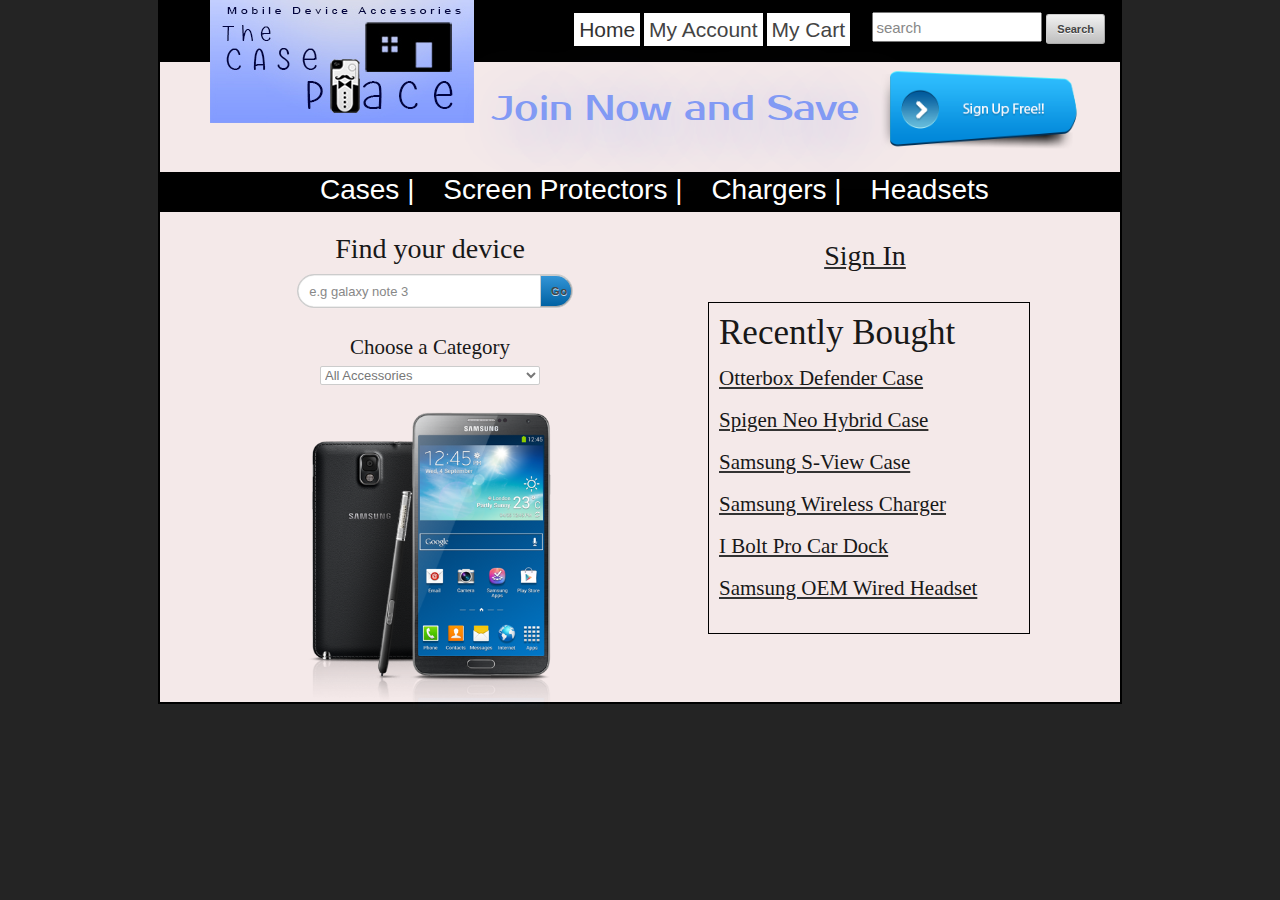
<file: newland_bobby_prototype/index.html>
<!DOCTYPE html>
<!--[if lt IE 7 ]><html class="ie ie6" lang="en"> <![endif]-->
<!--[if IE 7 ]><html class="ie ie7" lang="en"> <![endif]-->
<!--[if IE 8 ]><html class="ie ie8" lang="en"> <![endif]-->
<!--[if (gte IE 9)|!(IE)]><!--><html lang="en"> <!--<![endif]-->
<head>

	<!-- Basic Page Needs
  ================================================== -->
	<meta charset="utf-8">
	<title>The Case Place | Home</title>
	<meta name="description" content="Find any accessory for any device">
	<meta name="author" content="Find any accessory for any device">

	<!-- Mobile Specific Metas
  ================================================== -->
	<meta name="viewport" content="width=device-width, initial-scale=1, maximum-scale=1">

	<!-- CSS
  ================================================== -->
	<link rel="stylesheet" href="stylesheets/base.css">
	<link rel="stylesheet" href="stylesheets/skeleton.css">
    <link rel="stylesheet" href="stylesheets/bob-styles.css">
	<link rel="stylesheet" href="stylesheets/layout.css">
    <link href='http://fonts.googleapis.com/css?family=Prosto+One' rel='stylesheet' type='text/css'>

	<!--[if lt IE 9]>
		<script src="http://html5shim.googlecode.com/svn/trunk/html5.js"></script>
	<![endif]-->

	<!-- Favicons
	================================================== -->
    <link rel="shortcut icon" href="images/cplogo_03.png">
    <link rel="apple-touch-icon" href="images/cplogo_03.png">
    <link rel="apple-touch-icon" sizes="72x72" href="images/cplogo_03.png">
    <link rel="apple-touch-icon" sizes="114x114" href="images/cplogo_03.png">

</head>
<body>



	<!-- Primary Page Layout
	================================================== -->

	<!-- Delete everything in this .container and get started on your own site! -->

	<div class="container">
        <header>
            <div class="top-menu-area">
                <div class="logo"><a href="index.html"><img src="images/case-place-logo.jpg" /></a></div>
                <nav class="nav">
                    <ul>
                        <li><a href="index.html">Home</a></li>
                        <li>My Account</li>
                        <li>My Cart</li>
                    </ul>
                </nav>
                <div class="search-top">
                    <form action="get">
                        <input class= "top-search-box" type="search" results="10" placeholder="search">
                        <input type="submit" value="Search" >
                    </form>
                </div>
            </div>
        </header>
        <div class="content-container">
            <div class="sub-menu-area">
                <div class="sub-menu">
                    <ul>
                        <li><a href="cases.html"> Cases </a>|</li>
                        <li>Screen Protectors |</li>
                        <li>Chargers |</li>
                        <li>Headsets</li>
                    </ul>
                </div>

            </div><!-- sub menu goes here -->


            <div class="left-side-content">
                <h3 id="main-search-title">Find your device</h3>


             <a href="cases.html"> <div id="main-search-bar">
                <form action="get" class="search-form frame inbtn rlarge">
                    <input type="text" name="search" class="search-input" placeholder="  e.g galaxy note 3" />
                    <input class="search-btn" type="submit" value="Go" />
                </form>
              </div></a><!-- Main search bar -->
               <div class="dropdown-list">
                   <h4>Choose a Category </h4>
                <select>
                    <option value="all">All Accessories</option>
                    <option value="cases">Cases</option>
                    <option value="screen protectors">Screen Protectors</option>
                    <option value="chargers">Chargers</option>
                    <option value="headsets">Headsets</option>
                </select>
               </div><!-- dropdown-list -->

                <div class="join-now">
                    <h2>Join Now and Save</h2>
                </div>
                <div class="signup_btn">
                   <a href="register.html"> <img src="images/green-blue-clear-buttons-680_03.png" /></a>
                </div>
                <div class="signin-link">
                    <a href="signin.html"><h3>Sign In</h3></a>
                </div>

            </div><!-- left side content -->


            <div class="right-side-container">
              <img src="images/Samsung-Galaxy-Note-3.png " />
            </div>

            <div class="item-list">
                <h2>Recently Bought</h2>
                <ul>
                    <li><a href="cases.html"><h4>Otterbox Defender Case</h4></a></li>
                    <li><a href="cases.html"><h4>Spigen Neo Hybrid Case</h4></a></li>
                    <li><a href="cases.html"><h4>Samsung S-View Case</h4></a></li>
                    <li><a href="cases.html"><h4>Samsung Wireless Charger</h4></a></li>
                    <li><a href="cases.html"><h4>I Bolt Pro Car Dock</h4></a></li>
                    <li><a href="cases.html"><h4>Samsung OEM Wired Headset</h4></a></li>


                </ul>
            </div>

        </div> <!-- content goes here -->


	</div><!-- container -->


<!-- End Document
================================================== -->
    <script src="js/main.js" type="text/javascript"></script>
    <script src="http://code.jquery.com/jquery-1.10.1.min.js"></script>
</body>
</html>
</file>
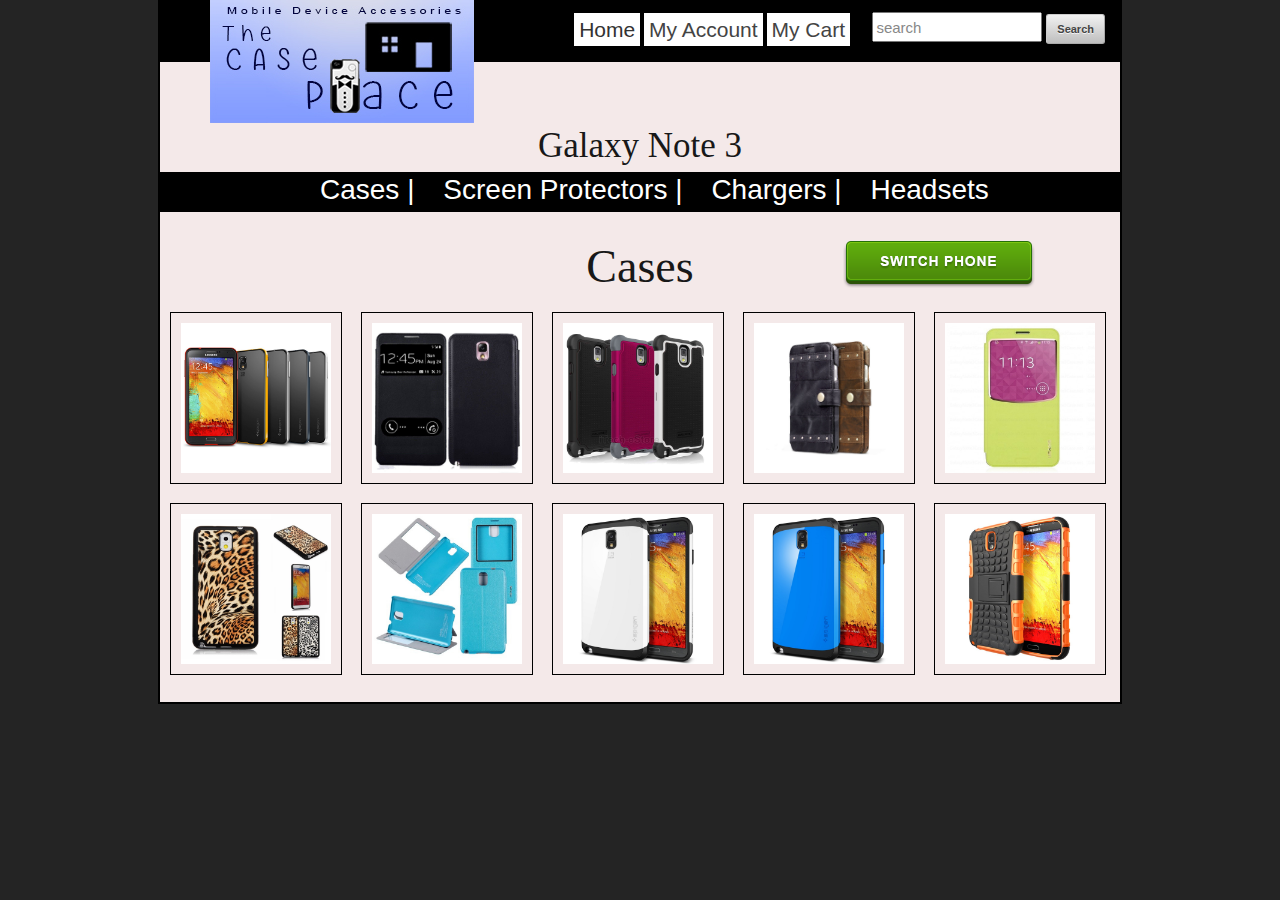
<file: newland_bobby_prototype/cases.html>
<!DOCTYPE html>
<!--[if lt IE 7 ]><html class="ie ie6" lang="en"> <![endif]-->
<!--[if IE 7 ]><html class="ie ie7" lang="en"> <![endif]-->
<!--[if IE 8 ]><html class="ie ie8" lang="en"> <![endif]-->
<!--[if (gte IE 9)|!(IE)]><!--><html lang="en"> <!--<![endif]-->
<head>

	<!-- Basic Page Needs
  ================================================== -->
	<meta charset="utf-8">
	<title>The Case Place | Cases</title>
	<meta name="description" content="Find any accessory for any device">
	<meta name="author" content="Find any accessory for any device">

	<!-- Mobile Specific Metas
  ================================================== -->
	<meta name="viewport" content="width=device-width, initial-scale=1, maximum-scale=1">

	<!-- CSS
  ================================================== -->
	<link rel="stylesheet" href="stylesheets/base.css">
	<link rel="stylesheet" href="stylesheets/skeleton.css">
    <link rel="stylesheet" href="stylesheets/bob-styles.css">
	<link rel="stylesheet" href="stylesheets/layout.css">


	<!--[if lt IE 9]>
		<script src="http://html5shim.googlecode.com/svn/trunk/html5.js"></script>
	<![endif]-->

	<!-- Favicons
	================================================== -->
    <link rel="shortcut icon" href="images/cplogo_03.png">
    <link rel="apple-touch-icon" href="images/cplogo_03.png">
    <link rel="apple-touch-icon" sizes="72x72" href="images/cplogo_03.png">
    <link rel="apple-touch-icon" sizes="114x114" href="images/cplogo_03.png">

</head>
<body>



	<!-- Primary Page Layout
	================================================== -->

	<!-- Delete everything in this .container and get started on your own site! -->

	<div class="container">
        <header>
            <div class="top-menu-area">
                <div class="logo"><a href="index.html"><img src="images/case-place-logo.jpg" /></a></div>
                <nav class="nav">
                    <ul>
                        <li><a href="index.html">Home</a></li>
                        <li>My Account</li>
                        <li>My Cart</li>
                    </ul>
                </nav>
                <div class="search-top">
                    <form action="get">
                        <input class= "top-search-box" type="search" results="10" placeholder="search">
                        <input type="submit" value="Search" >
                    </form>
                </div>
            </div>
        </header>
        <div class="content-container">
            <div class="sub-menu-area">
                <div class="sub-menu">
                    <ul>
                        <li><a href="cases.html">Cases </a>|</li>
                        <li>Screen Protectors |</li>
                        <li>Chargers |</li>
                        <li>Headsets</li>
                    </ul>
                </div>

            </div><!-- sub menu goes here -->

            <div class="all-cases">
                <h1>Cases</h1>
                <h2>Galaxy Note 3</h2>
                <div class="case-pics-row-1">
                   <ul>
                       <li><a href="details.html"> <img src="images/galaxy_note_3_case_neo_hybrid.jpg" />
                          </li>
                       <li><a href="details.html"> <img src="images/note-case-2.jpg" /></a>
                           </li>
                       <li><a href="details.html"> <img src="images/note-case-3.jpg" /></a>
                          </li>
                       <li><a href="details.html"> <img src="images/note-case-4.jpg" /></a>
                          </li>
                       <li><a href="details.html"> <img src="images/note-case-5.jpg" /></a>
                           </li>
                       <li><a href="details.html"> <img src="images/note-case-6.jpg" /></a>
                          </li>
                       <li><a href="details.html"> <img src="images/note-case-7.jpg" /></a>
                          </li>
                       <li><a href="details.html"> <img src="images/note-case-8.jpg" /></a>
                           </li>
                       <li><a href="details.html"> <img src="images/note-case-9.jpg" /></a>
                           </li>
                       <li><a href="details.html"> <img src="images/note-case-10.jpg" /></a>
                         </li>
                   </ul>
                </div>

            </div>

            <div class="switch-btn">
               <a href="index.html"> <img src="images/switch-phone-button.png" /></a>
            </div>
        </div> <!-- content goes here -->


	</div><!-- container -->


<!-- End Document
================================================== -->
</body>
</html>
</file>
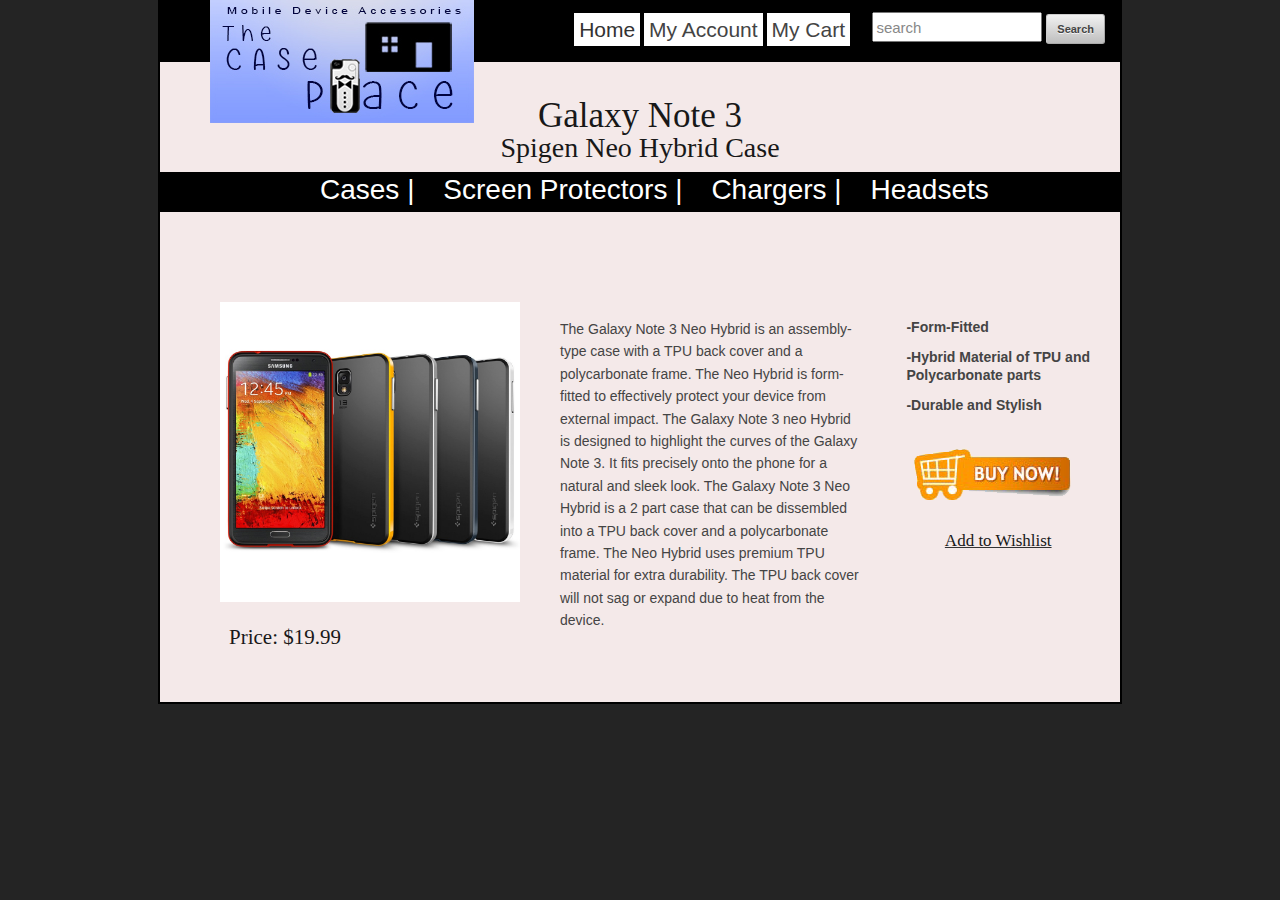
<file: newland_bobby_prototype/details.html>
<!DOCTYPE html>
<!--[if lt IE 7 ]><html class="ie ie6" lang="en"> <![endif]-->
<!--[if IE 7 ]><html class="ie ie7" lang="en"> <![endif]-->
<!--[if IE 8 ]><html class="ie ie8" lang="en"> <![endif]-->
<!--[if (gte IE 9)|!(IE)]><!--><html lang="en"> <!--<![endif]-->
<head>

	<!-- Basic Page Needs
  ================================================== -->
	<meta charset="utf-8">
	<title>The Case Place | Item Details</title>
	<meta name="description" content="Find any accessory for any device">
	<meta name="author" content="Find any accessory for any device">

	<!-- Mobile Specific Metas
  ================================================== -->
	<meta name="viewport" content="width=device-width, initial-scale=1, maximum-scale=1">

	<!-- CSS
  ================================================== -->
	<link rel="stylesheet" href="stylesheets/base.css">
	<link rel="stylesheet" href="stylesheets/skeleton.css">
    <link rel="stylesheet" href="stylesheets/bob-styles.css">
	<link rel="stylesheet" href="stylesheets/layout.css">


	<!--[if lt IE 9]>
		<script src="http://html5shim.googlecode.com/svn/trunk/html5.js"></script>
	<![endif]-->

	<!-- Favicons
	================================================== -->
	<link rel="shortcut icon" href="images/cplogo_03.png">
	<link rel="apple-touch-icon" href="images/cplogo_03.png">
	<link rel="apple-touch-icon" sizes="72x72" href="images/cplogo_03.png">
	<link rel="apple-touch-icon" sizes="114x114" href="images/cplogo_03.png">

</head>
<body>



	<!-- Primary Page Layout
	================================================== -->

	<!-- Delete everything in this .container and get started on your own site! -->

	<div class="container">
        <header>
            <div class="top-menu-area">
                <div class="logo"><a href="index.html"><img src="images/case-place-logo.jpg" /></a></div>
                <nav class="nav">
                    <ul>
                        <li><a href="index.html">Home</a></li>
                        <li>My Account</li>
                        <li>My Cart</li>
                    </ul>
                </nav>
                <div class="search-top">
                    <form action="get">
                        <input class= "top-search-box" type="search" results="10" placeholder="search">
                        <input type="submit" value="Search" >
                    </form>
                </div>
            </div>
        </header>
        <div class="content-container">
            <div class="sub-menu-area">
                <div class="sub-menu">
                    <ul>
                        <li><a href="cases.html">Cases </a>|</li>
                        <li>Screen Protectors |</li>
                        <li>Chargers |</li>
                        <li>Headsets</li>
                    </ul>
                </div>

            </div><!-- sub menu goes here -->

        </div> <!-- content goes here -->

        <div class="detail-image">
            <img src="images/galaxy_note_3_case_neo_hybrid.jpg" />
            <h4>Price: $19.99</h4>
        </div>

        <div class="detail-info" >
            <h2>Galaxy Note 3</h2>
            <h3>Spigen Neo Hybrid Case</h3>
            <div class="info-container">
            <p>The Galaxy Note 3 Neo Hybrid is an assembly-type case with a TPU back cover and a polycarbonate frame. The Neo Hybrid is form-fitted to effectively protect your device from external impact. The Galaxy Note 3 neo Hybrid is designed to highlight the curves of the Galaxy Note 3. It fits precisely onto the phone for a natural and sleek look. The Galaxy Note 3 Neo Hybrid is a 2 part case that can be dissembled into a TPU back cover and a polycarbonate frame. The Neo Hybrid uses premium TPU material for extra durability. The TPU back cover will not sag or expand due to heat from the device.</p>

            </div>

            <div class="detail-list">

                <ul>
                    <li>-Form-Fitted</li>
                    <li>-Hybrid Material of TPU and <br /> Polycarbonate parts</li>
                    <li>-Durable and Stylish</li>
                </ul>
            </div>
            <div class="buy-btn">
                <img src="images/Buy-Now-button-(1)_03.png" />
            </div>

            <div class="wishlist-link">
                <a href="wishlist.html"><h5>Add to Wishlist</h5></a>
            </div>

        </div>


	</div><!-- container -->


<!-- End Document
================================================== -->
</body>
</html>
</file>
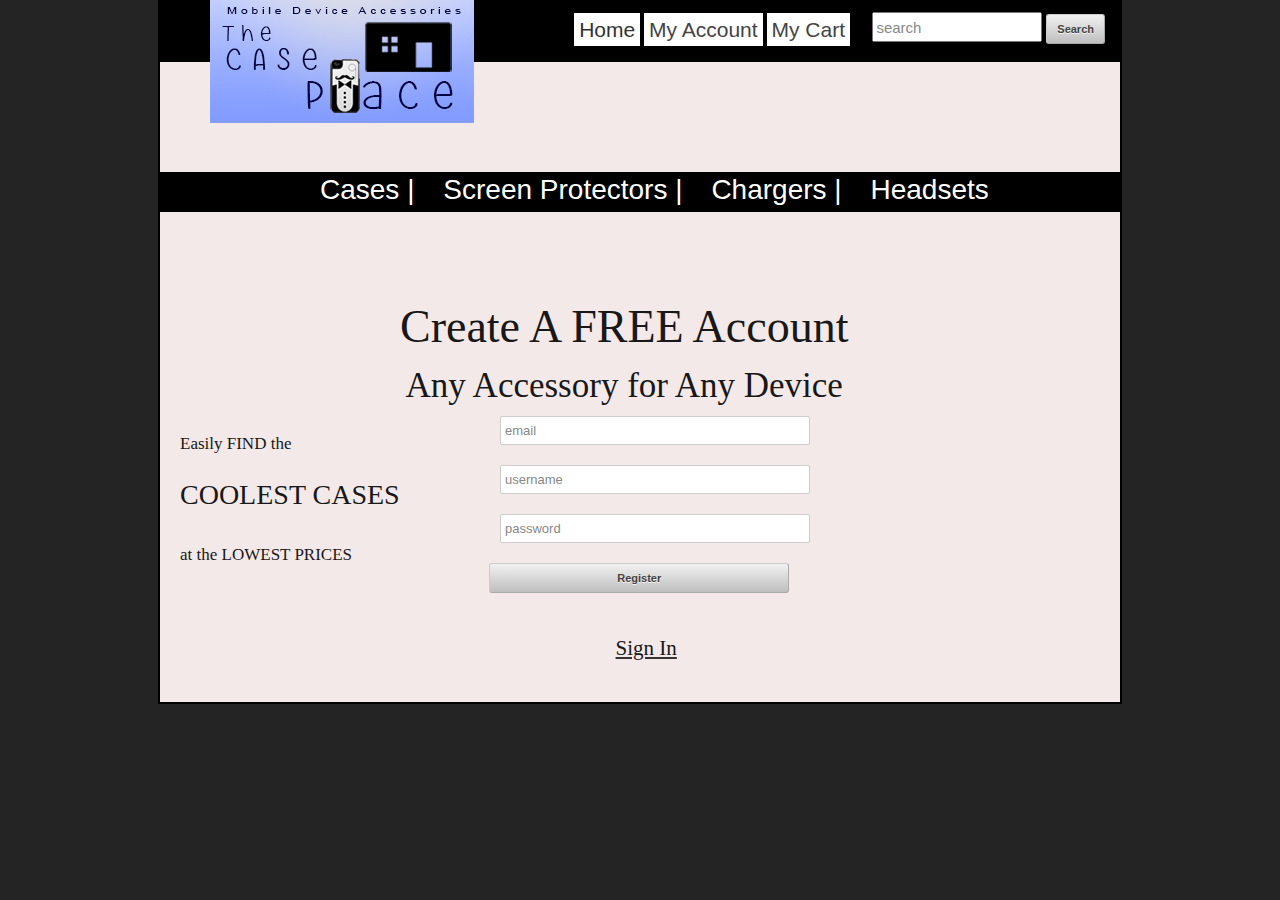
<file: newland_bobby_prototype/register.html>
<!DOCTYPE html>
<!--[if lt IE 7 ]><html class="ie ie6" lang="en"> <![endif]-->
<!--[if IE 7 ]><html class="ie ie7" lang="en"> <![endif]-->
<!--[if IE 8 ]><html class="ie ie8" lang="en"> <![endif]-->
<!--[if (gte IE 9)|!(IE)]><!--><html lang="en"> <!--<![endif]-->
<head>

	<!-- Basic Page Needs
  ================================================== -->
	<meta charset="utf-8">
	<title>The Case Place | Register</title>
	<meta name="description" content="Find any accessory for any device">
	<meta name="author" content="Find any accessory for any device">

	<!-- Mobile Specific Metas
  ================================================== -->
	<meta name="viewport" content="width=device-width, initial-scale=1, maximum-scale=1">

	<!-- CSS
  ================================================== -->
	<link rel="stylesheet" href="stylesheets/base.css">
	<link rel="stylesheet" href="stylesheets/skeleton.css">
    <link rel="stylesheet" href="stylesheets/bob-styles.css">
	<link rel="stylesheet" href="stylesheets/layout.css">


	<!--[if lt IE 9]>
		<script src="http://html5shim.googlecode.com/svn/trunk/html5.js"></script>
	<![endif]-->

	<!-- Favicons
	================================================== -->
    <link rel="shortcut icon" href="images/cplogo_03.png">
    <link rel="apple-touch-icon" href="images/cplogo_03.png">
    <link rel="apple-touch-icon" sizes="72x72" href="images/cplogo_03.png">
    <link rel="apple-touch-icon" sizes="114x114" href="images/cplogo_03.png">

</head>
<body>



	<!-- Primary Page Layout
	================================================== -->

	<!-- Delete everything in this .container and get started on your own site! -->

	<div class="container">
        <header>
            <div class="top-menu-area">
                <div class="logo"><a href="index.html"> <img src="images/case-place-logo.jpg" /></a></div>
                <nav class="nav">
                    <ul>
                        <li><a href="index.html">Home</a></li>
                        <li>My Account</li>
                        <li>My Cart</li>
                    </ul>
                </nav>
                <div class="search-top">
                    <form action="get">
                        <input class= "top-search-box" type="search" results="10" placeholder="search">
                        <input type="submit" value="Search" >
                    </form>
                </div>
            </div>
        </header>
        <div class="content-container">
            <div class="sub-menu-area">
                <div class="sub-menu">
                    <ul>
                        <li><a href="cases.html">Cases </a>|</li>
                        <li>Screen Protectors |</li>
                        <li>Chargers |</li>
                        <li>Headsets</li>
                    </ul>
                </div>

            </div><!-- sub menu goes here -->

            <div class="reg-form">
                <h1>Create A FREE Account</h1>
                <h2>Any Accessory for Any Device</h2>
                <form>
                    <input type="email" name="email" placeholder="email" />
                    <input type="text" name="username"  placeholder="username" />
                    <input type="password" name="password" placeholder="password" />
                    <input type="submit" value="Register" />

                </form>
                <div class="signin-link-2">
                    <a href="signin.html"><h4>Sign In</h4></a>
                </div>


            </div>

            <div class="benefits">
                <h5>Easily FIND the</h5> <br /><h3> COOLEST CASES</h3> <br /><h5>at the LOWEST PRICES</h5>
            </div>

        </div> <!-- content goes here -->


	</div><!-- container -->


<!-- End Document
================================================== -->
</body>
</html>
</file>
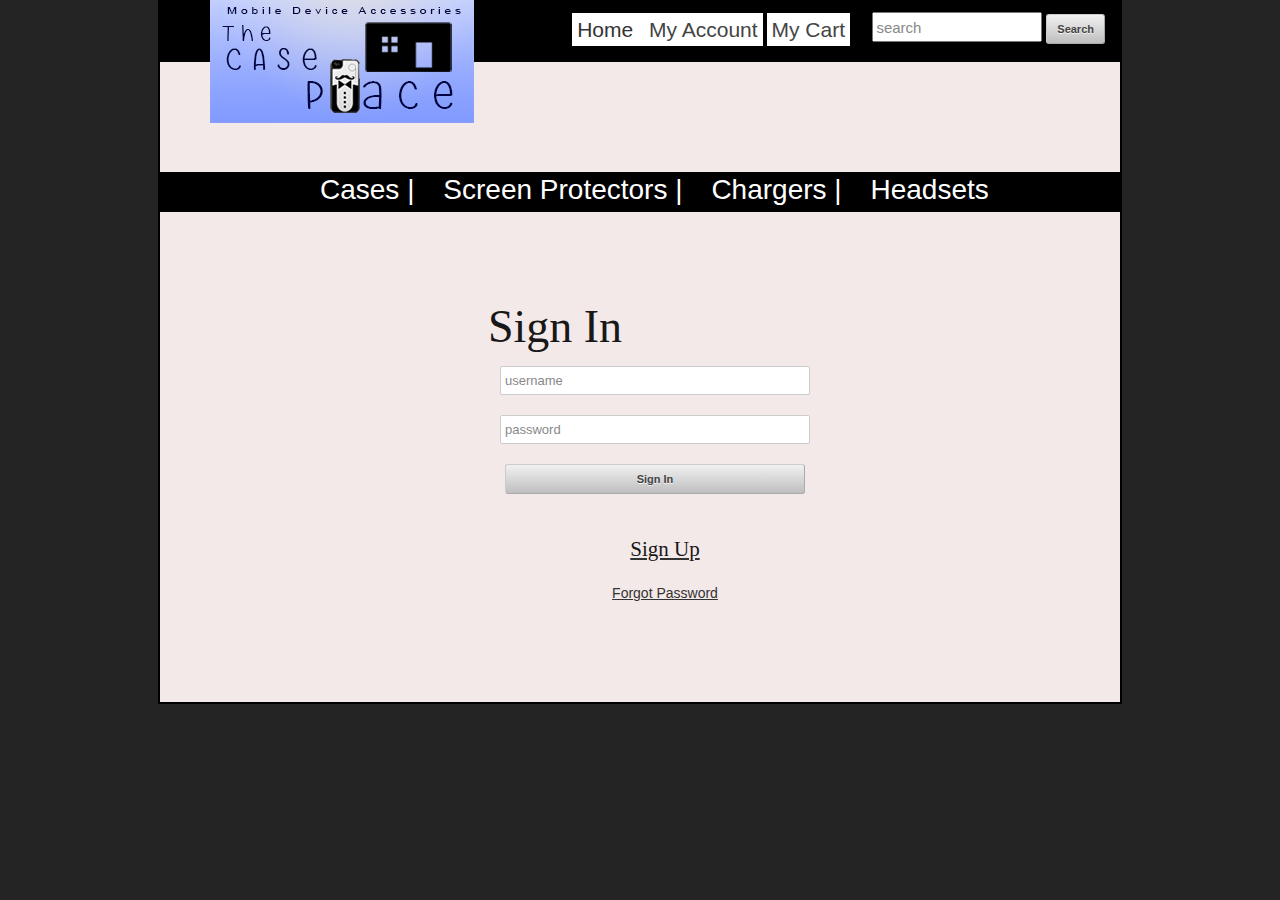
<file: newland_bobby_prototype/signin.html>
<!DOCTYPE html>
<!--[if lt IE 7 ]><html class="ie ie6" lang="en"> <![endif]-->
<!--[if IE 7 ]><html class="ie ie7" lang="en"> <![endif]-->
<!--[if IE 8 ]><html class="ie ie8" lang="en"> <![endif]-->
<!--[if (gte IE 9)|!(IE)]><!--><html lang="en"> <!--<![endif]-->
<head>

	<!-- Basic Page Needs
  ================================================== -->
	<meta charset="utf-8">
	<title>The Case Place | Signin</title>
	<meta name="description" content="Find any accessory for any device">
	<meta name="author" content="Find any accessory for any device">

	<!-- Mobile Specific Metas
  ================================================== -->
	<meta name="viewport" content="width=device-width, initial-scale=1, maximum-scale=1">

	<!-- CSS
  ================================================== -->
	<link rel="stylesheet" href="stylesheets/base.css">
	<link rel="stylesheet" href="stylesheets/skeleton.css">
    <link rel="stylesheet" href="stylesheets/bob-styles.css">
	<link rel="stylesheet" href="stylesheets/layout.css">


	<!--[if lt IE 9]>
		<script src="http://html5shim.googlecode.com/svn/trunk/html5.js"></script>
	<![endif]-->

	<!-- Favicons
	================================================== -->
    <link rel="shortcut icon" href="images/cplogo_03.png">
    <link rel="apple-touch-icon" href="images/cplogo_03.png">
    <link rel="apple-touch-icon" sizes="72x72" href="images/cplogo_03.png">
    <link rel="apple-touch-icon" sizes="114x114" href="images/cplogo_03.png">

</head>
<body>



	<!-- Primary Page Layout
	================================================== -->

	<!-- Delete everything in this .container and get started on your own site! -->

	<div class="container">
        <header>
            <div class="top-menu-area">
                <div class="logo"><a href="index.html"><img src="images/case-place-logo.jpg" /></a></div>
                <nav class="nav">
                    <ul>
                        <li><a href="index.html">Home</a> </li>
                        <li>My Account</li>
                        <li>My Cart</li>
                    </ul>
                </nav>
                <div class="search-top">
                    <form action="get">
                        <input class= "top-search-box" type="search" results="10" placeholder="search">
                        <input type="submit" value="Search" >
                    </form>
                </div>
            </div>
        </header>
        <div class="content-container">
            <div class="sub-menu-area">
                <div class="sub-menu">
                    <ul>
                        <li><a href="cases.html">Cases </a>|</li>
                        <li>Screen Protectors |</li>
                        <li>Chargers |</li>
                        <li>Headsets</li>
                    </ul>
                </div>

            </div><!-- sub menu goes here -->


            <div class="reg-form">
                <h1>Sign In</h1>
                <h2></h2>
                <form>
                    <input type="text" name="username"  placeholder="username" />
                    <input type="password" name="password" placeholder="password" />
                    <input type="submit" value="Sign In" />

                </form>

                <div class="signin-link-3">
                    <a href="register.html"><h4>Sign Up</h4></a>
                </div>

            </div>
            <div class="login-help">
               <a href="register.html"> <p>Forgot Password</p></a>
            </div>

        </div> <!-- content goes here -->


	</div><!-- container -->


<!-- End Document
================================================== -->
</body>
</html>
</file>
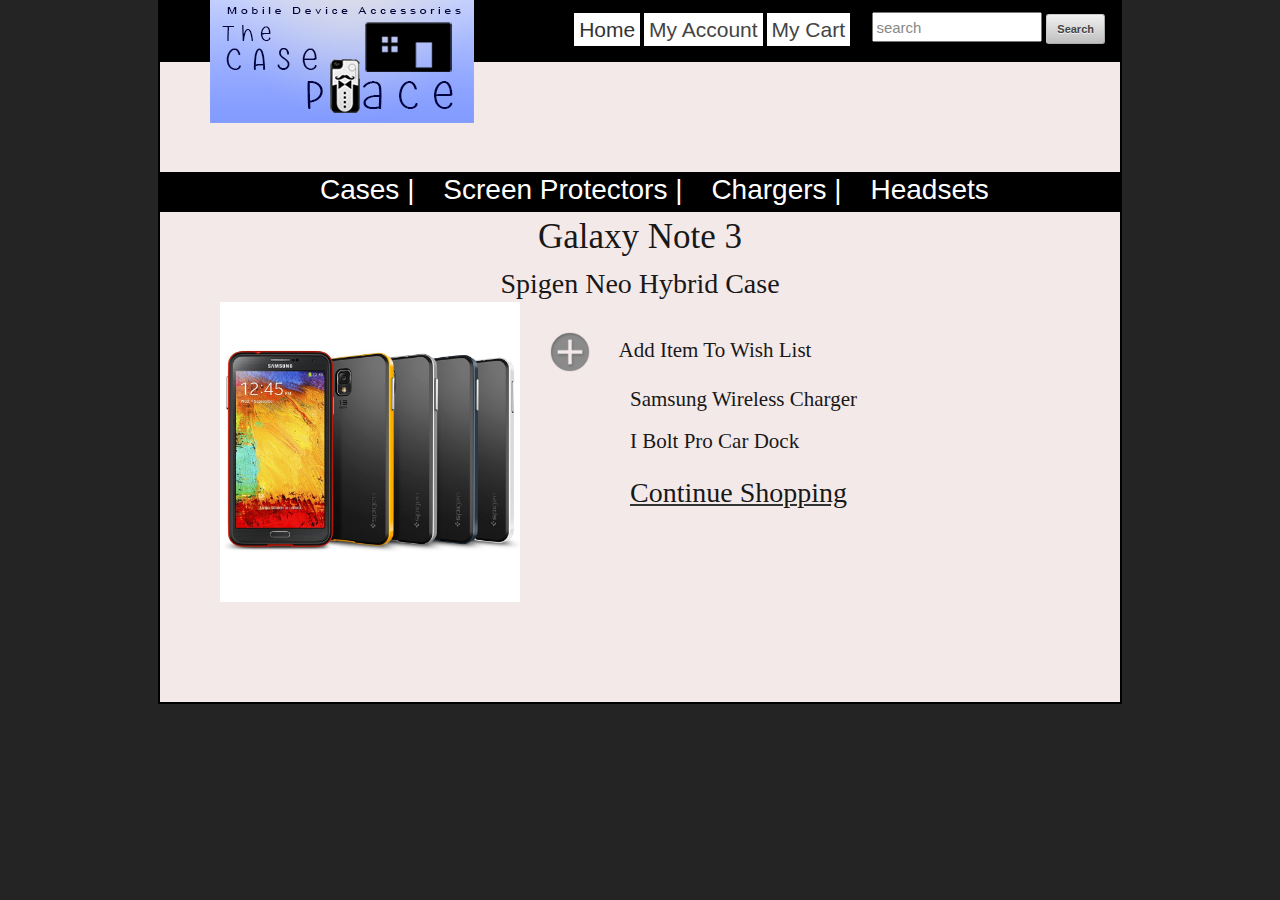
<file: newland_bobby_prototype/wishlist.html>
<!DOCTYPE html>
<!--[if lt IE 7 ]><html class="ie ie6" lang="en"> <![endif]-->
<!--[if IE 7 ]><html class="ie ie7" lang="en"> <![endif]-->
<!--[if IE 8 ]><html class="ie ie8" lang="en"> <![endif]-->
<!--[if (gte IE 9)|!(IE)]><!--><html lang="en"> <!--<![endif]-->
<head>

	<!-- Basic Page Needs
  ================================================== -->
	<meta charset="utf-8">
	<title>The Case Place | Wishlist</title>
	<meta name="description" content="Find any accessory for any device">
	<meta name="author" content="Find any accessory for any device">

	<!-- Mobile Specific Metas
  ================================================== -->
	<meta name="viewport" content="width=device-width, initial-scale=1, maximum-scale=1">

	<!-- CSS
  ================================================== -->
	<link rel="stylesheet" href="stylesheets/base.css">
	<link rel="stylesheet" href="stylesheets/skeleton.css">
    <link rel="stylesheet" href="stylesheets/bob-styles.css">
	<link rel="stylesheet" href="stylesheets/layout.css">


	<!--[if lt IE 9]>
		<script src="http://html5shim.googlecode.com/svn/trunk/html5.js"></script>
	<![endif]-->

	<!-- Favicons
	================================================== -->
    <link rel="shortcut icon" href="images/cplogo_03.png">
    <link rel="apple-touch-icon" href="images/cplogo_03.png">
    <link rel="apple-touch-icon" sizes="72x72" href="images/cplogo_03.png">
    <link rel="apple-touch-icon" sizes="114x114" href="images/cplogo_03.png">

</head>
<body>



	<!-- Primary Page Layout
	================================================== -->

	<!-- Delete everything in this .container and get started on your own site! -->

	<div class="container">
        <header>
            <div class="top-menu-area">
                <div class="logo"><a href="index.html"><img src="images/case-place-logo.jpg" /></a></div>
                <nav class="nav">
                    <ul>
                        <li><a href="index.html">Home</a></li>
                        <li>My Account</li>
                        <li>My Cart</li>
                    </ul>
                </nav>
                <div class="search-top">
                    <form action="get">
                        <input class= "top-search-box" type="search" results="10" placeholder="search">
                        <input type="submit" value="Search" >
                    </form>
                </div>
            </div>
        </header>
        <div class="content-container">
            <div class="sub-menu-area">
                <div class="sub-menu">
                    <ul>
                        <li><a href="cases.html">Cases</a> |</li>
                        <li>Screen Protectors |</li>
                        <li>Chargers |</li>
                        <li>Headsets</li>
                    </ul>
                </div>

            </div><!-- sub menu goes here -->

            <div class="detail-image">
                <img src="images/galaxy_note_3_case_neo_hybrid.jpg" />
            </div>
            <div class="wish-add-area">
            <div class="add-btn">
                <img src="images/add-btn.png" />
            </div>

            <div class="add-text">
                <h4>Add Item To Wish List</h4>
            </div>
            </div>
            <div class="wishlist-title">
            <h2>Galaxy Note 3</h2>
            <h3>Spigen Neo Hybrid Case</h3>
            </div>
            <div class="wish-items">
                <ul>
                    <li><h4>Samsung Wireless Charger</h4></li>
                    <li><h4>I Bolt Pro Car Dock</h4></li>
                </ul>
                <a href="cases.html"> <h3>Continue Shopping</h3></a>
            </div>

        </div> <!-- content goes here -->


	</div><!-- container -->


<!-- End Document
================================================== -->
</body>
</html>
</file>
<file: newland_bobby_prototype/stylesheets/base.css>
/*
* Skeleton V1.2
* Copyright 2011, Dave Gamache
* www.getskeleton.com
* Free to use under the MIT license.
* http://www.opensource.org/licenses/mit-license.php
* 6/20/2012
*/


/* Table of Content
==================================================
	#Reset & Basics
	#Basic Styles
	#Site Styles
	#Typography
	#Links
	#Lists
	#Images
	#Buttons
	#Forms
	#Misc */


/* #Reset & Basics (Inspired by E. Meyers)
================================================== */
	html, body, div, span, applet, object, iframe, h1, h2, h3, h4, h5, h6, p, blockquote, pre, a, abbr, acronym, address, big, cite, code, del, dfn, em, img, ins, kbd, q, s, samp, small, strike, strong, sub, sup, tt, var, b, u, i, center, dl, dt, dd, ol, ul, li, fieldset, form, label, legend, table, caption, tbody, tfoot, thead, tr, th, td, article, aside, canvas, details, embed, figure, figcaption, footer, header, hgroup, menu, nav, output, ruby, section, summary, time, mark, audio, video {
		margin: 0;
		padding: 0;
		border: 0;
		font-size: 100%;
		font: inherit;
		vertical-align: baseline; }
	article, aside, details, figcaption, figure, footer, header, hgroup, menu, nav, section {
		display: block; }
	body {
		line-height: 1; }
	ol, ul {
		list-style: none; }
	blockquote, q {
		quotes: none; }
	blockquote:before, blockquote:after,
	q:before, q:after {
		content: '';
		content: none; }
	table {
		border-collapse: collapse;
		border-spacing: 0; }


/* #Basic Styles
================================================== */
	body {
		background: #fff;
		font: 14px/21px "HelveticaNeue", "Helvetica Neue", Helvetica, Arial, sans-serif;
		color: #444;
		-webkit-font-smoothing: antialiased; /* Fix for webkit rendering */
		-webkit-text-size-adjust: 100%;
 }


/* #Typography
================================================== */
	h1, h2, h3, h4, h5, h6 {
		color: #181818;
		font-family: "Georgia", "Times New Roman", serif;
		font-weight: normal; }
	h1 a, h2 a, h3 a, h4 a, h5 a, h6 a { font-weight: inherit; }
	h1 { font-size: 46px; line-height: 50px; margin-bottom: 14px;}
	h2 { font-size: 35px; line-height: 40px; margin-bottom: 10px; }
	h3 { font-size: 28px; line-height: 34px; margin-bottom: 8px; }
	h4 { font-size: 21px; line-height: 30px; margin-bottom: 4px; }
	h5 { font-size: 17px; line-height: 24px; }
	h6 { font-size: 14px; line-height: 21px; }
	.subheader { color: #777; }

	p { margin: 0 0 20px 0; }
	p img { margin: 0; }
	p.lead { font-size: 21px; line-height: 27px; color: #777;  }

	em { font-style: italic; }
	strong { font-weight: bold; color: #333; }
	small { font-size: 80%; }

/*	Blockquotes  */
	blockquote, blockquote p { font-size: 17px; line-height: 24px; color: #777; font-style: italic; }
	blockquote { margin: 0 0 20px; padding: 9px 20px 0 19px; border-left: 1px solid #ddd; }
	blockquote cite { display: block; font-size: 12px; color: #555; }
	blockquote cite:before { content: "\2014 \0020"; }
	blockquote cite a, blockquote cite a:visited, blockquote cite a:visited { color: #555; }

	hr { border: solid #ddd; border-width: 1px 0 0; clear: both; margin: 10px 0 30px; height: 0; }


/* #Links
================================================== */
	a, a:visited { color: #333; text-decoration: underline; outline: 0; }
	a:hover, a:focus { color: #000; }
	p a, p a:visited { line-height: inherit; }


/* #Lists
================================================== */
	ul, ol { margin-bottom: 20px; }
	ul { list-style: none outside; }
	ol { list-style: decimal; }
	ol, ul.square, ul.circle, ul.disc { margin-left: 30px; }
	ul.square { list-style: square outside; }
	ul.circle { list-style: circle outside; }
	ul.disc { list-style: disc outside; }
	ul ul, ul ol,
	ol ol, ol ul { margin: 4px 0 5px 30px; font-size: 90%;  }
	ul ul li, ul ol li,
	ol ol li, ol ul li { margin-bottom: 6px; }
	li { line-height: 18px; margin-bottom: 12px; }
	ul.large li { line-height: 21px; }
	li p { line-height: 21px; }

/* #Images
================================================== */

	img.scale-with-grid {
		max-width: 100%;
		height: auto; }


/* #Buttons
================================================== */

	.button,
	button,
	input[type="submit"],
	input[type="reset"],
	input[type="button"] {
		background: #eee; /* Old browsers */
		background: #eee -moz-linear-gradient(top, rgba(255,255,255,.2) 0%, rgba(0,0,0,.2) 100%); /* FF3.6+ */
		background: #eee -webkit-gradient(linear, left top, left bottom, color-stop(0%,rgba(255,255,255,.2)), color-stop(100%,rgba(0,0,0,.2))); /* Chrome,Safari4+ */
		background: #eee -webkit-linear-gradient(top, rgba(255,255,255,.2) 0%,rgba(0,0,0,.2) 100%); /* Chrome10+,Safari5.1+ */
		background: #eee -o-linear-gradient(top, rgba(255,255,255,.2) 0%,rgba(0,0,0,.2) 100%); /* Opera11.10+ */
		background: #eee -ms-linear-gradient(top, rgba(255,255,255,.2) 0%,rgba(0,0,0,.2) 100%); /* IE10+ */
		background: #eee linear-gradient(top, rgba(255,255,255,.2) 0%,rgba(0,0,0,.2) 100%); /* W3C */
	  border: 1px solid #aaa;
	  border-top: 1px solid #ccc;
	  border-left: 1px solid #ccc;
	  -moz-border-radius: 3px;
	  -webkit-border-radius: 3px;
	  border-radius: 3px;
	  color: #444;
	  display: inline-block;
	  font-size: 11px;
	  font-weight: bold;
	  text-decoration: none;
	  text-shadow: 0 1px rgba(255, 255, 255, .75);
	  cursor: pointer;
	  margin-bottom: 20px;
	  line-height: normal;
	  padding: 8px 10px;
	  font-family: "HelveticaNeue", "Helvetica Neue", Helvetica, Arial, sans-serif; }

	.button:hover,
	button:hover,
	input[type="submit"]:hover,
	input[type="reset"]:hover,
	input[type="button"]:hover {
		color: #222;
		background: #ddd; /* Old browsers */
		background: #ddd -moz-linear-gradient(top, rgba(255,255,255,.3) 0%, rgba(0,0,0,.3) 100%); /* FF3.6+ */
		background: #ddd -webkit-gradient(linear, left top, left bottom, color-stop(0%,rgba(255,255,255,.3)), color-stop(100%,rgba(0,0,0,.3))); /* Chrome,Safari4+ */
		background: #ddd -webkit-linear-gradient(top, rgba(255,255,255,.3) 0%,rgba(0,0,0,.3) 100%); /* Chrome10+,Safari5.1+ */
		background: #ddd -o-linear-gradient(top, rgba(255,255,255,.3) 0%,rgba(0,0,0,.3) 100%); /* Opera11.10+ */
		background: #ddd -ms-linear-gradient(top, rgba(255,255,255,.3) 0%,rgba(0,0,0,.3) 100%); /* IE10+ */
		background: #ddd linear-gradient(top, rgba(255,255,255,.3) 0%,rgba(0,0,0,.3) 100%); /* W3C */
	  border: 1px solid #888;
	  border-top: 1px solid #aaa;
	  border-left: 1px solid #aaa; }

	.button:active,
	button:active,
	input[type="submit"]:active,
	input[type="reset"]:active,
	input[type="button"]:active {
		border: 1px solid #666;
		background: #ccc; /* Old browsers */
		background: #ccc -moz-linear-gradient(top, rgba(255,255,255,.35) 0%, rgba(10,10,10,.4) 100%); /* FF3.6+ */
		background: #ccc -webkit-gradient(linear, left top, left bottom, color-stop(0%,rgba(255,255,255,.35)), color-stop(100%,rgba(10,10,10,.4))); /* Chrome,Safari4+ */
		background: #ccc -webkit-linear-gradient(top, rgba(255,255,255,.35) 0%,rgba(10,10,10,.4) 100%); /* Chrome10+,Safari5.1+ */
		background: #ccc -o-linear-gradient(top, rgba(255,255,255,.35) 0%,rgba(10,10,10,.4) 100%); /* Opera11.10+ */
		background: #ccc -ms-linear-gradient(top, rgba(255,255,255,.35) 0%,rgba(10,10,10,.4) 100%); /* IE10+ */
		background: #ccc linear-gradient(top, rgba(255,255,255,.35) 0%,rgba(10,10,10,.4) 100%); /* W3C */ }

	.button.full-width,
	button.full-width,
	input[type="submit"].full-width,
	input[type="reset"].full-width,
	input[type="button"].full-width {
		width: 100%;
		padding-left: 0 !important;
		padding-right: 0 !important;
		text-align: center; }

	/* Fix for odd Mozilla border & padding issues */
	button::-moz-focus-inner,
	input::-moz-focus-inner {
    border: 0;
    padding: 0;
	}


/* #Forms
================================================== */

	form {
		margin-bottom: 20px; }
	fieldset {
		margin-bottom: 20px; }
	input[type="text"],
	input[type="password"],
	input[type="email"],
	textarea,
	select {
		border: 1px solid #ccc;
		padding: 6px 4px;
		outline: none;
		-moz-border-radius: 2px;
		-webkit-border-radius: 2px;
		border-radius: 2px;
		font: 13px "HelveticaNeue", "Helvetica Neue", Helvetica, Arial, sans-serif;
		color: #777;
		margin: 0;
		width: 210px;
		max-width: 100%;
		display: block;
		margin-bottom: 20px;
		background: #fff; }
	select {
		padding: 0; }
	input[type="text"]:focus,
	input[type="password"]:focus,
	input[type="email"]:focus,
	textarea:focus {
		border: 1px solid #aaa;
 		color: #444;
 		-moz-box-shadow: 0 0 3px rgba(0,0,0,.2);
		-webkit-box-shadow: 0 0 3px rgba(0,0,0,.2);
		box-shadow:  0 0 3px rgba(0,0,0,.2); }
	textarea {
		min-height: 60px; }
	label,
	legend {
		display: block;
		font-weight: bold;
		font-size: 13px;  }
	select {
		width: 220px; }
	input[type="checkbox"] {
		display: inline; }
	label span,
	legend span {
		font-weight: normal;
		font-size: 13px;
		color: #444; }

/* #Misc
================================================== */
	.remove-bottom { margin-bottom: 0 !important; }
	.half-bottom { margin-bottom: 10px !important; }
	.add-bottom { margin-bottom: 20px !important; }
</file>
<file: newland_bobby_prototype/stylesheets/skeleton.css>
/*
* Skeleton V1.2
* Copyright 2011, Dave Gamache
* www.getskeleton.com
* Free to use under the MIT license.
* http://www.opensource.org/licenses/mit-license.php
* 6/20/2012
*/


/* Table of Contents
==================================================
    #Base 960 Grid
    #Tablet (Portrait)
    #Mobile (Portrait)
    #Mobile (Landscape)
    #Clearing */



/* #Base 960 Grid
================================================== */

    .container                                  { position: relative; width: 960px; margin: 0 auto; padding: 0; }
    .container .column,
    .container .columns                         { float: left; display: inline; margin-left: 10px; margin-right: 10px; }
    .row                                        { margin-bottom: 20px; }

    /* Nested Column Classes */
    .column.alpha, .columns.alpha               { margin-left: 0; }
    .column.omega, .columns.omega               { margin-right: 0; }

    /* Base Grid */
    .container .one.column,
    .container .one.columns                     { width: 40px;  }
    .container .two.columns                     { width: 100px; }
    .container .three.columns                   { width: 160px; }
    .container .four.columns                    { width: 220px; }
    .container .five.columns                    { width: 280px; }
    .container .six.columns                     { width: 340px; }
    .container .seven.columns                   { width: 400px; }
    .container .eight.columns                   { width: 460px; }
    .container .nine.columns                    { width: 520px; }
    .container .ten.columns                     { width: 580px; }
    .container .eleven.columns                  { width: 640px; }
    .container .twelve.columns                  { width: 700px; }
    .container .thirteen.columns                { width: 760px; }
    .container .fourteen.columns                { width: 820px; }
    .container .fifteen.columns                 { width: 880px; }
    .container .sixteen.columns                 { width: 940px; }

    .container .one-third.column                { width: 300px; }
    .container .two-thirds.column               { width: 620px; }

    /* Offsets */
    .container .offset-by-one                   { padding-left: 60px;  }
    .container .offset-by-two                   { padding-left: 120px; }
    .container .offset-by-three                 { padding-left: 180px; }
    .container .offset-by-four                  { padding-left: 240px; }
    .container .offset-by-five                  { padding-left: 300px; }
    .container .offset-by-six                   { padding-left: 360px; }
    .container .offset-by-seven                 { padding-left: 420px; }
    .container .offset-by-eight                 { padding-left: 480px; }
    .container .offset-by-nine                  { padding-left: 540px; }
    .container .offset-by-ten                   { padding-left: 600px; }
    .container .offset-by-eleven                { padding-left: 660px; }
    .container .offset-by-twelve                { padding-left: 720px; }
    .container .offset-by-thirteen              { padding-left: 780px; }
    .container .offset-by-fourteen              { padding-left: 840px; }
    .container .offset-by-fifteen               { padding-left: 900px; }



/* #Tablet (Portrait)
================================================== */

    /* Note: Design for a width of 768px */

    @media only screen and (min-width: 768px) and (max-width: 959px) {
        .container                                  { width: 768px; }
        .container .column,
        .container .columns                         { margin-left: 10px; margin-right: 10px;  }
        .column.alpha, .columns.alpha               { margin-left: 0; margin-right: 10px; }
        .column.omega, .columns.omega               { margin-right: 0; margin-left: 10px; }
        .alpha.omega                                { margin-left: 0; margin-right: 0; }

        .container .one.column,
        .container .one.columns                     { width: 28px; }
        .container .two.columns                     { width: 76px; }
        .container .three.columns                   { width: 124px; }
        .container .four.columns                    { width: 172px; }
        .container .five.columns                    { width: 220px; }
        .container .six.columns                     { width: 268px; }
        .container .seven.columns                   { width: 316px; }
        .container .eight.columns                   { width: 364px; }
        .container .nine.columns                    { width: 412px; }
        .container .ten.columns                     { width: 460px; }
        .container .eleven.columns                  { width: 508px; }
        .container .twelve.columns                  { width: 556px; }
        .container .thirteen.columns                { width: 604px; }
        .container .fourteen.columns                { width: 652px; }
        .container .fifteen.columns                 { width: 700px; }
        .container .sixteen.columns                 { width: 748px; }

        .container .one-third.column                { width: 236px; }
        .container .two-thirds.column               { width: 492px; }

        /* Offsets */
        .container .offset-by-one                   { padding-left: 48px; }
        .container .offset-by-two                   { padding-left: 96px; }
        .container .offset-by-three                 { padding-left: 144px; }
        .container .offset-by-four                  { padding-left: 192px; }
        .container .offset-by-five                  { padding-left: 240px; }
        .container .offset-by-six                   { padding-left: 288px; }
        .container .offset-by-seven                 { padding-left: 336px; }
        .container .offset-by-eight                 { padding-left: 384px; }
        .container .offset-by-nine                  { padding-left: 432px; }
        .container .offset-by-ten                   { padding-left: 480px; }
        .container .offset-by-eleven                { padding-left: 528px; }
        .container .offset-by-twelve                { padding-left: 576px; }
        .container .offset-by-thirteen              { padding-left: 624px; }
        .container .offset-by-fourteen              { padding-left: 672px; }
        .container .offset-by-fifteen               { padding-left: 720px; }
    }


/*  #Mobile (Portrait)
================================================== */

    /* Note: Design for a width of 320px */

    @media only screen and (max-width: 767px) {
        .container { width: 300px; }
        .container .columns,
        .container .column { margin: 0; }

        .container .one.column,
        .container .one.columns,
        .container .two.columns,
        .container .three.columns,
        .container .four.columns,
        .container .five.columns,
        .container .six.columns,
        .container .seven.columns,
        .container .eight.columns,
        .container .nine.columns,
        .container .ten.columns,
        .container .eleven.columns,
        .container .twelve.columns,
        .container .thirteen.columns,
        .container .fourteen.columns,
        .container .fifteen.columns,
        .container .sixteen.columns,
        .container .one-third.column,
        .container .two-thirds.column  { width: 300px; }

        /* Offsets */
        .container .offset-by-one,
        .container .offset-by-two,
        .container .offset-by-three,
        .container .offset-by-four,
        .container .offset-by-five,
        .container .offset-by-six,
        .container .offset-by-seven,
        .container .offset-by-eight,
        .container .offset-by-nine,
        .container .offset-by-ten,
        .container .offset-by-eleven,
        .container .offset-by-twelve,
        .container .offset-by-thirteen,
        .container .offset-by-fourteen,
        .container .offset-by-fifteen { padding-left: 0; }

    }


/* #Mobile (Landscape)
================================================== */

    /* Note: Design for a width of 480px */

    @media only screen and (min-width: 480px) and (max-width: 767px) {
        .container { width: 420px; }
        .container .columns,
        .container .column { margin: 0; }

        .container .one.column,
        .container .one.columns,
        .container .two.columns,
        .container .three.columns,
        .container .four.columns,
        .container .five.columns,
        .container .six.columns,
        .container .seven.columns,
        .container .eight.columns,
        .container .nine.columns,
        .container .ten.columns,
        .container .eleven.columns,
        .container .twelve.columns,
        .container .thirteen.columns,
        .container .fourteen.columns,
        .container .fifteen.columns,
        .container .sixteen.columns,
        .container .one-third.column,
        .container .two-thirds.column { width: 420px; }
    }


/* #Clearing
================================================== */

    /* Self Clearing Goodness */
    .container:after { content: "\0020"; display: block; height: 0; clear: both; visibility: hidden; }

    /* Use clearfix class on parent to clear nested columns,
    or wrap each row of columns in a <div class="row"> */
    .clearfix:before,
    .clearfix:after,
    .row:before,
    .row:after {
      content: '\0020';
      display: block;
      overflow: hidden;
      visibility: hidden;
      width: 0;
      height: 0; }
    .row:after,
    .clearfix:after {
      clear: both; }
    .row,
    .clearfix {
      zoom: 1; }

    /* You can also use a <br class="clear" /> to clear columns */
    .clear {
      clear: both;
      display: block;
      overflow: hidden;
      visibility: hidden;
      width: 0;
      height: 0;
    }
</file>
<file: newland_bobby_prototype/stylesheets/bob-styles.css>
.container {
    border:2px solid #000000;
    height:700px;
    background: #f4e9e9;

}

.top-menu-area {
    width:100%;
    height:60px;
    background: black;
}

.logo {
    position: absolute;
    left:50px;
    top: -5px;

}

nav ul li  {
    display: inline;
    font-size: 1.5em;
    background:#ffffff ;
    padding: 5px;

}
nav {
    float:right;
    position: absolute;
    right: 270px;
    padding-top: 19px;
}

.search-top {
    float:right;
    position: absolute;
    right:15px;
    top:10px;

}

input[type=search] {
   font-size: 15px;
    width:170px;
    height:30px;
}

#main-search-title {
    text-align: center;
    position:relative;
    left:-30px;
    top:-30px;
}

.sub-menu-area {
    width:100%;
    height:40px;
    background: black;
    position: absolute;
    top: 170px;
}

.sub-menu ul li {
    display:inline;
    color:white;
    font-size: 2em;
    padding-right:25px;
}

.sub-menu {
    position: absolute;
    top:9px;
    left:160px;

}

.left-side-content {
    width:600px;
    height:auto;
    position: absolute;
    top: 260px;

}


#main-search-bar {
    position: absolute;
    top:-115px;
    left: 130px;
    height:auto;

}

.right-side-container > img {
    width:300px;
    height:auto;
}

.item-list {
    width:300px;
    height:auto;
    float:right;
    position:relative;
    top:240px;
    right:90px;
    border:1px solid #000000;
    padding:10px;
    text-align: left;

}

.dropdown-list {
    position: absolute;
    top: 70px;
    left: 160px;


}

.right-side-container {
    float:left;
    position:relative;
    top:350px;
    left:140px;

}

.join-now {
    position: relative;
    left: 215px;
    top:-215px;
}
.join-now h2 {

    text-shadow: 10px 10px 60px #829AF4;
    color: #829AF4;
    font-family: 'Prosto One', cursive;

}

.signup_btn {
    position:absolute;
    top:-195px;
    left:720px;
}

.signup_btn  img {
    width:200px;
    height:auto;
}

.reg-form {
    position: absolute;
    top:300px;
    left:240px;
}

.reg-form input {
    width:300px;
    position: relative;
    left:100px;

}

.reg-form > form:nth-child(3) > input:nth-child(4){
    position:relative;
    left:15px;
}

.signin-link {
    position: relative;
    top:-115px;
    left:405px;

}
nav ul li a {
    text-decoration: none;
}

nav ul li :hover {
    background: blueviolet;
}

.sub-menu ul li > a {
    text-decoration: none;
    color:white;
}

.sub-menu ul li :hover {
    background: blueviolet;
}

.signin-link-2 {
    position: relative;
    left: 22px;
}

.signin-link-3 {
    position: relative;
    left: 110px;
}

.all-cases h1 {
    position: relative;
    top:180px;
}

.switch-btn {
    position: relative;
    top:65px;
    left:300px;
}

.case-pics-row-1 {
    position: absolute;
    top:300px;
}

.case-pics-row-1 ul li {
    display: inline;
}

.case-pics-row-1 img {
    width:150px;
    height:auto;
    float:left;
    padding:10px;
    border:1px black solid;
    margin:1%;
    -webkit-transition: all .5s ease;
    -moz-transition: all .5s ease;
    -o-transition: all .5s ease;
    transition: all .5s ease;
}

.case-pics-row-1 img:hover {
    -webkit-transform: scale(1);
    -moz-transform: scale(1);
    -ms-transform: scale(1);
    -o-transform: scale(1);
    transform: scale(1);
    -moz-box-shadow: 3px 3px 5px #000;
    -webkit-box-shadow: 3px 3px 5px #000;
    box-shadow: 10px 3px 5px #000;
    -webkit-backface-visibility: hidden;
}

.wish-items {
    position: relative;
    top:150px;
    text-align: left;
    left:470px;

}

.benefits {
    position: relative;
    top:370px;
    left: 20px;
}

.benefits h5,.benefits h3 {
    text-align: left;
}

.detail-image > h4 {
    position: relative;
    top:560px;
    right:355px;
}

.login-help {
    position: relative;
    top:520px;
    left: 25px;
}

.detail-info h3 {
    position: relative;
    top:-15px;
}

.detail-image img {
   width:300px;
   height: auto;
   position: absolute;
    right: 600px;
    top: 300px;
}

.info-container {
    width:300px;
    float: right;
    position: relative;
    top: 130px;
    right: 260px;
    text-align: left;
}

.detail-list {
    float: right;
    position: relative;
    left:270px;
    top:130px;
    text-align: left;
    font-weight: bold;
}

.buy-btn {
    position: relative;
    left:600px;
    top:260px;
}

.wishlist-link {
    position: relative;
    left:600px;
    top:270px;
}

.add-btn img {
    width:40px;
    height:auto;
    position: relative;
    top:240px;
    left: -70px;

}

.add-text {
    position: relative;
    left: 75px;
    top:197px;
}

.wishlist-title {
    position: relative;
    top:75px;

}

.wish-add-area {
    position: relative;
    top:30px;
}


/******************************** main search box start ******************************************************/
body {
    background: #242424;
    font: 14px/1.6 'Helvetica Neue', Helvetica, Arial, sans-serif;
    text-align: center;   /* Just to center the form in the demo, otherwise not needed */
}

input[type=submit]::-moz-focus-inner {
    border: 0;
    padding: 0;
}

::-webkit-input-placeholder {
    color: #888;
}

input:-moz-placeholder {
    color: #888;
}

.search-form {
    margin-top: 120px;
    position: relative;
    display: inline-block;
    *display: inline;
}

.search-form.frame {
    padding: 7px;

}

.search-input {
    width: 196px;
    height: 20px;
    padding: 6px 10px 6px 35px;
    font: 14px 'Helvetica Neue', Helvetica, Arial, sans-serif;
    color: #ccc;
    outline: none;
    position: relative;
    background-color: #4c4c4c;


    border: 1px solid #222;

    box-shadow:         inset 0 0 1px rgba(0, 0, 0, 0.7), 0 1px 0 rgba(255, 255, 255, 0.1);

    background-clip:         padding-box;
}

.search-btn {
    margin-left: 3px;
    width: 32px;
    height: 32px;
    color: #fff;
    font: bold 12px 'Helvetica Neue', Helvetica, Arial, sans-serif;
    text-shadow: 0 1px 0 rgba(0, 0, 0, 0.7);
    letter-spacing: 1px;
    outline: none;
    cursor: pointer;
    position: relative;
    border: 1px solid #222;
    background-color: #ccc;

    background-clip:         padding-box;
}

.frame.rbtn .search-btn {
    -moz-border-radius:    32px;
    -webkit-border-radius: 32px;
    border-radius:         32px;
}

.frame.inbtn .search-input {
    padding-right: 45px;
    width: 225px;
}

.frame.nobtn .search-input {
    width: 235px;
    padding-left: 35px;
}

.frame.inbtn .search-btn {
    position: absolute;
    top: 8px;
    right: 8px;
}

.search-form.frame.rlarge, .rlarge .search-input {
    -moz-border-radius:    28px;
    -webkit-border-radius: 28px;
    border-radius:         28px;
}

.frame.inbtn.rlarge .search-btn, .noframe.inbtn.rlarge .search-btn {
    -moz-border-radius:    0 28px 28px 0;
    -webkit-border-radius: 0 28px 28px 0;
    border-radius:         0 28px 28px 0;
}

.search-form.frame .search-btn {
    background-color: #007acc;

}

/******************************** main search box end ******************************************************/
</file>
<file: newland_bobby_prototype/stylesheets/layout.css>
/*
* Skeleton V1.2
* Copyright 2011, Dave Gamache
* www.getskeleton.com
* Free to use under the MIT license.
* http://www.opensource.org/licenses/mit-license.php
* 6/20/2012
*/

/* Table of Content
==================================================
	#Site Styles
	#Page Styles
	#Media Queries
	#Font-Face */

/* #Site Styles
================================================== */

/* #Page Styles
================================================== */

/* #Media Queries
================================================== */

	/* Smaller than standard 960 (devices and browsers) */
	@media only screen and (max-width: 959px) {}

	/* Tablet Portrait size to standard 960 (devices and browsers) */
	@media only screen and (min-width: 768px) and (max-width: 959px) {

                   /*body{*/
                    /*background: yellow;*/
                    /*}*/
                    .container{
                        height:1000px;
                    }
                    .sub-menu ul li {
                        padding-right: 0px;
                        position:relative;
                        right: 50px;
                    }
                    .switch-btn {
                        position:relative;
                        left: 250px;
                    }
                    .search-top {
                        display: none;
                    }
                    .nav {
                        position:relative;
                        right:130px;
                    }
                    .join-now {
                        display: none;
                    }
                    .signup_btn {
                        left:440px;
                    }
                    .signin-link {
                        left:440px;
                        top:-220px;
                    }
                    .left-side-content {
                        left:-100px;
                    }
                    .right-side-container > img {
                        position: relative;
                        left:-100px;
                    }
                    .item-list {
                        right:40px;
                    }
                    .detail-info {
                        position: relative;
                        left:100px;
                    }
                    .info-container {
                        right: 170px;
                        top:110px;
                    }
                    .detail-image img {
                        right:430px;
                    }
                    .detail-image > h4 {
                        right:140px;
                    }
                    .detail-list {
                        left:-330px;
                        top:480px;
                    }
                    .buy-btn{
                        left:50px;
                        top:420px;
                    }
                    .wishlist-link {
                        left:50px;
                        top:410px;
                    }
                    .add-btn img {
                        left:150px;
                    }
                    .add-text {
                        left:140px;
                    }
                    .reg-form {
                        left:150px;
                    }
                    .login-help {
                        left:175px;
                    }








    }

	/* All Mobile Sizes (devices and browser) */
	@media only screen and (max-width: 767px) {


    }

	/* Mobile Landscape Size to Tablet Portrait (devices and browsers) */
	@media only screen and (min-width: 480px) and (max-width: 767px) {
                        /*body{*/
                            /*background: green;*/
                        /*}*/
                    .container{
                        height:1600px;
                    }
                    .sub-menu ul li {
                        padding-right: 0px;
                        position:relative;
                        right: 70px;
                       font-size: 30px;
                        display:block;
                        text-align: center;
                        top:170px;
                        color: #000000;
                        line-height: 30px;
                    }
                    .sub-menu ul li > a {
                        color: #000000;
                    }
                    .switch-btn {
                        position:relative;
                        left: 20px;
                        top:-540px;
                    }
                    .all-cases {
                        position: relative;
                        left:30px;
                    }
                    .case-pics-row-1{
                        position: relative;
                        top:450px;
                    }
                    .search-top {
                        display: none;
                    }
                    .nav {
                        position:relative;
                        right:70px;
                        top:162px;
                        z-index: 2;
                    }
                    .join-now {
                        display: none;
                    }
                    .signup_btn {
                        left:160px;
                        top: -370px;
                    }
                    .signin-link {
                        left:-30px;
                        top:820px;
                    }
                    .signin-link-2 {
                        left:100px;
                        top:100px;
                    }
                    .signin-link-3 {
                        position: relative;
                        top: 70px;
                    }
                    .left-side-content {
                        left:-60px;
                        top:600px;
                    }
                    .right-side-container > img {
                        position: relative;
                        left:-70px;
                        top:350px;
                    }
                    .item-list {
                        right:40px;
                        top: 700px;
                    }
                    .detail-info {
                        position: relative;
                        left:10px;
                        top:150px;
                    }
                    .info-container {
                        right: 70px;
                        top:520px;
                    }
                    .detail-image img {
                        right:60px;
                        top:525px;
                    }
                    .detail-image > h4 {
                        right:-150px;
                        top:1360px;
                    }
                    .detail-list {
                        left:-90px;
                        top:540px;
                    }
                    .buy-btn{
                        left:90px;
                        top:670px;
                    }
                    .wishlist-link {
                        left:90px;
                        top:650px;
                    }
                    .add-btn img {
                        left:30px;
                        top:785px;
                    }
                    .wish-items {
                        position: relative;
                        left:100px;
                        top:720px;
                    }
                    .add-text {
                        left:20px;
                        top:740px;
                    }
                    .reg-form {
                        left:150px;
                    }
                    .login-help {
                        left:150px;
                        top:700px;
                    }
                    .reg-form h1,.reg-form h2 {
                        position: relative;
                        top:-180px;
                        right: -95px;
                        font-size: 20px;
                    }
                    .reg-form {
                        top: 400px;
                        left:-40px;
                    }
                    .reg-form > form:nth-child(3) > input:nth-child(4){
                        position: relative;
                        left: 100px;

                    }
                    .reg-form > form:nth-child(3){
                        position: relative;
                        top:100px;
                    }

                    .benefits {
                        top:840px;
                        left:120px;
                    }


    }

	/* Mobile Portrait Size to Mobile Landscape Size (devices and browsers) */
@media only screen and (max-width: 479px) {

                    /*body{*/
                        /*background: orange;*/
                    /*}*/
                    .container{
                        height:3000px;
                    }
                    .sub-menu ul li {
                        padding-right: 0px;
                        position:relative;
                        right: 70px;
                        font-size: 30px;
                        display:block;
                        text-align: center;
                        top:180px;
                        color: #000000;
                        line-height: 30px;
                    }
                    .sub-menu ul li > a {
                        color: #000000;
                    }
                    .switch-btn {
                        position:relative;
                        left: 0px;
                        top:-1390px;
                    }
                    .all-cases {
                        position: relative;
                        left:30px;
                    }
                    .case-pics-row-1{
                        position: relative;
                        top:450px;
                        left:30px;
                    }
                    .search-top {
                        display: none;
                    }
                    .nav {
                        position:relative;
                        right:7px;
                        top:30px;
                        z-index: 2;
                    }
                    .join-now {
                        display: none;
                    }
                    .logo {
                        position: relative;
                        left: 0px;
                    }
                    .signup_btn {
                        left:180px;
                        top: -370px;
                    }
                    .signin-link {
                        left:240px;
                        top:-520px;
                    }
                    .signin-link-2 {
                        left:120px;
                        top:80px;
                    }
                    .signin-link-3 {
                        position: relative;
                        top: 100px;
                        left:120px;
                    }
                    .left-side-content {
                        left:-120px;
                        top:600px;
                    }
                    .right-side-container > img {
                        position: relative;
                        left:-120px;
                        top:240px;
                    }
                    .reg-form > form:nth-child(3) > input:nth-child(3) {
                        position: relative;
                        width:230px;
                        left: 105px;
                    }
                    .item-list {
                        right:20px;
                        top: 650px;
                        width:230px;
                    }
                    .detail-info {
                        position: relative;
                        left:10px;
                        top:50px;
                    }
                    .info-container {
                        width:250px;
                        right: 30px;
                        top:520px;
                    }
                    .detail-image img {
                        right:25px;
                        top:625px;
                        width: 250px;
                        height: auto;
                    }
                    .detail-image > h4 {
                        right:0px;
                        top:1360px;
                    }
                    .detail-list {
                        left:-40px;
                        top:540px;
                    }
                    .buy-btn{
                        left:10px;
                        top:600px;
                    }
                    .wishlist-link {
                        left:10px;
                        top:600px;
                    }
                    .add-btn img {
                        left:-110px;
                        top:870px;
                    }
                    .wish-items {
                        position: relative;
                        left:30px;
                        top:720px;
                    }
                    .add-text {
                        left:25px;
                        top:740px;
                    }
                    .reg-form {
                        left:50px;
                    }
                    .login-help {
                        left:20px;
                        top:730px;
                    }
                    .reg-form h1,.reg-form h2 {
                        position: relative;
                        top:-180px;
                        right: -95px;
                        font-size: 20px;
                    }
                    .reg-form {
                        top: 400px;
                        left:-70px;
                        width: 230px;
                    }
                    .reg-form > form:nth-child(3) > input:nth-child(4){
                        position: relative;
                        left: 110px;
                        width: 200px;

                    }
                    .reg-form > form:nth-child(3){
                        position: relative;
                        top:110px;
                    }

                    .benefits {
                        top:890px;
                        left:40px;
                    }
                    .all-cases h1, .all-cases h2 {
                        position: relative;
                        top:190px;
                        line-height: 25px;
                        right:20px;
                    }
                    .wishlist-title {
                        position: relative;
                        top: 0px;
                    }

}


/* #Font-Face
================================================== */
/* 	This is the proper syntax for an @font-face file
		Just create a "fonts" folder at the root,
		copy your FontName into code below and remove
		comment brackets */

/*	@font-face {
	    font-family: 'FontName';
	    src: url('../fonts/FontName.eot');
	    src: url('../fonts/FontName.eot?iefix') format('eot'),
	         url('../fonts/FontName.woff') format('woff'),
	         url('../fonts/FontName.ttf') format('truetype'),
	         url('../fonts/FontName.svg#webfontZam02nTh') format('svg');
	    font-weight: normal;
	    font-style: normal; }
*/
</file>
